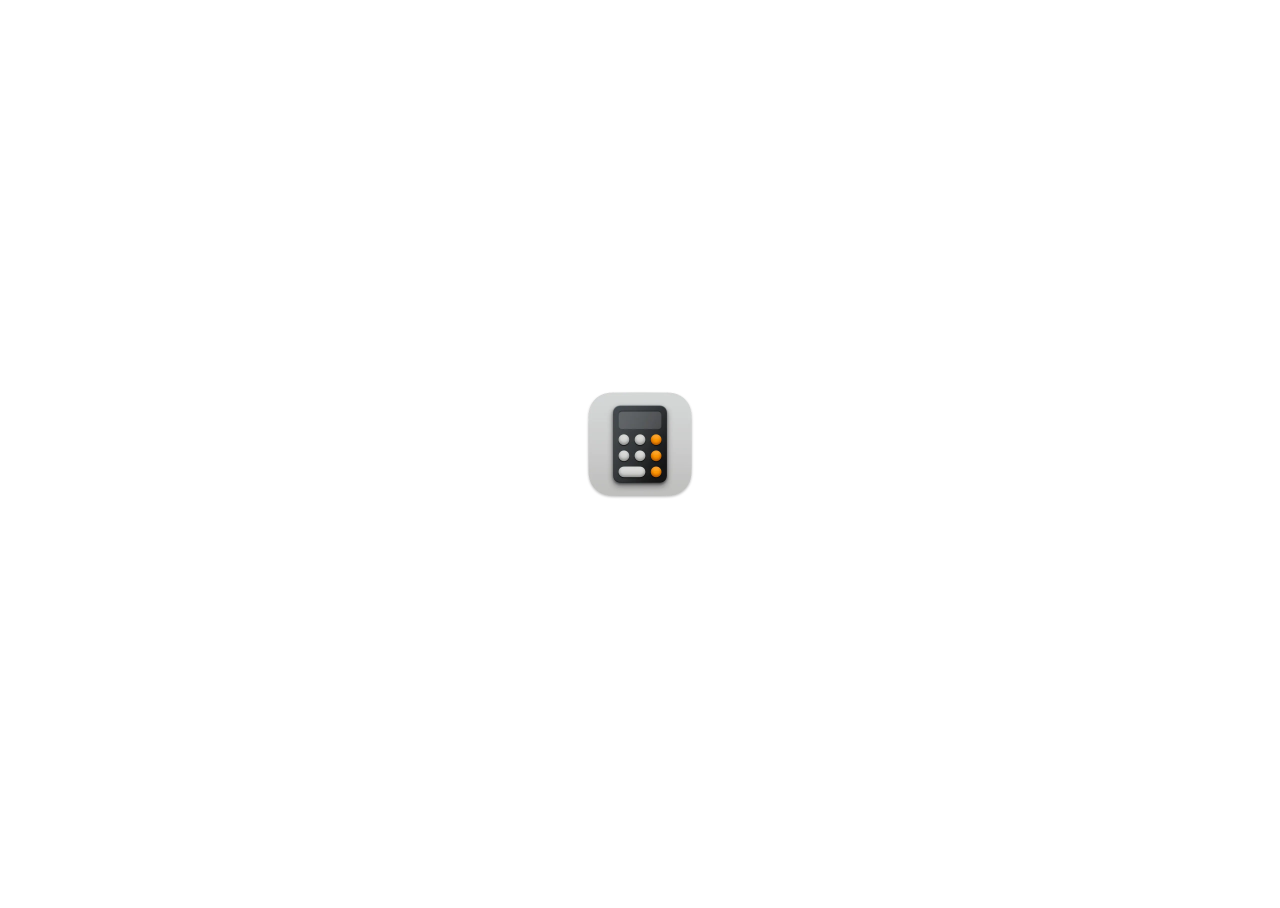
<file: wwwroot/apps/caculator/index.html>
<!DOCTYPE html>
<html lang="en">
<head>
    <style>
        html, body {
            display: flex;
            width: 100%;
            height: 100%;
            overflow: hidden;
            font-family: -apple-system, BlinkMacSystemFont, "Inter", "Helvetica Neue", "Helvetica", "Arial", sans-serif;
            color: white;
        }

        * {
            box-sizing: border-box;
        }

        .main {
            display: flex;
            flex: 1;
            justify-content: center;
            align-items: center;
            flex-direction: column;
        }

        img {
            width: 8rem;
            height: 8rem;
            margin: 1rem;
        }

        label {
            color: var(--app-color-light-contrast);
            font-size: 1.618rem;
        }
    </style>
</head>
<body>
    <div class="main">
        <img src="assets/calculator.webp" />
        <label>Apps coming soon!</label>
    </div>
</body>
</html>
</file>
